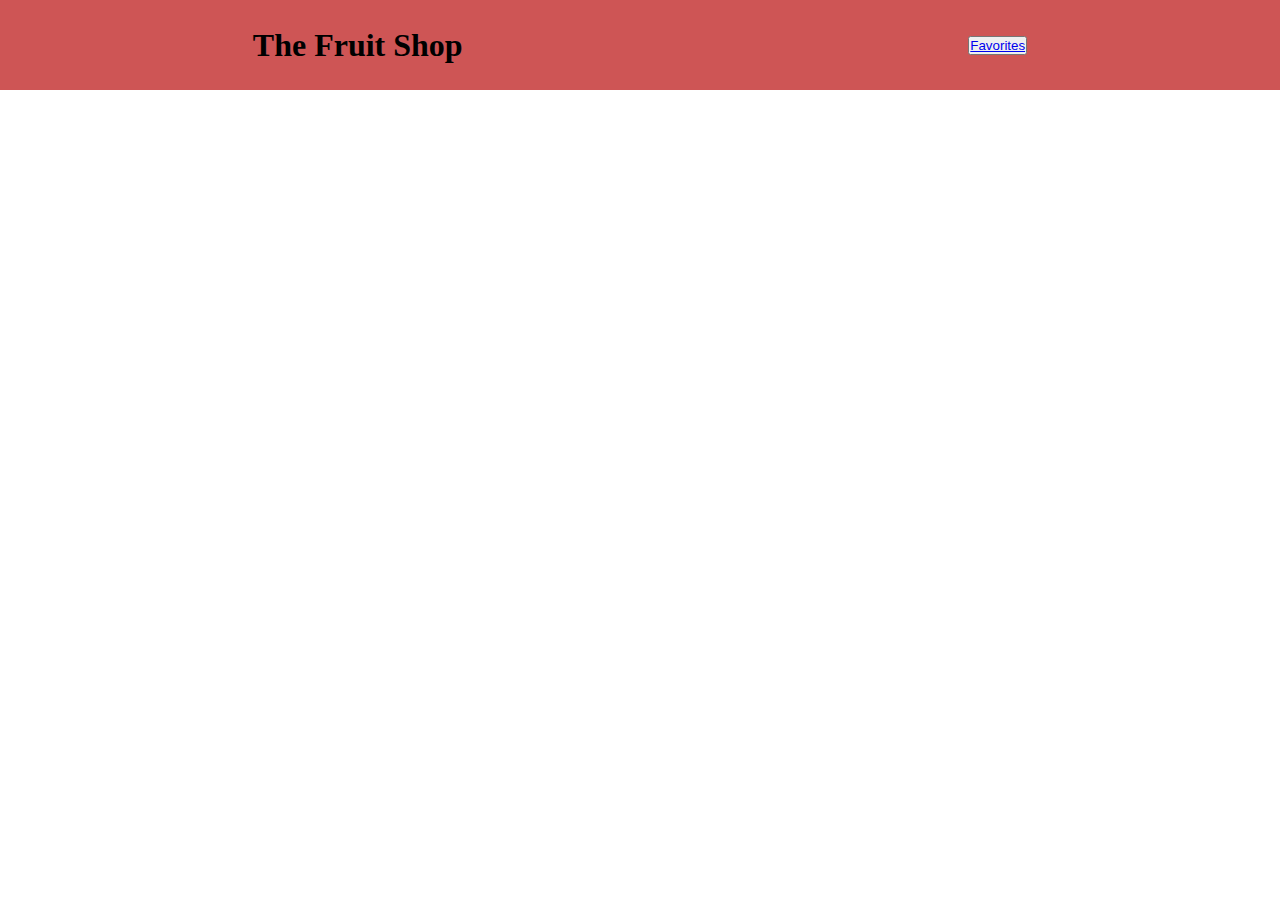
<file: fruitshop/favorites.html>
<!DOCTYPE html>
<html lang="en">
<head>
    <meta charset="UTF-8">
    <meta name="viewport" content="width=device-width, initial-scale=1.0">
    <title>Document</title>
    <link rel="stylesheet" href="css/headfoot.css">
    <script src="js/index.js" type="module"></script>
</head>
<body>
    <header class="header">
        <h1>The Fruit Shop</h1>
        <a href="shopping.html"><i class="fa-solid fa-cart-shopping"></i></a>
        <button> <a href="favorites.html">Favorites</a></button>
    </header>

    
</body>
</html>
</file>
<file: fruitshop/css/headfoot.css>
*{
    margin: 0;
    padding: 0;
    box-sizing: border-box;
}

.header{
    width: 100%;
    height: 10vh;
    background-color: #CE5555;
    display: flex;
    justify-content: space-evenly;
    align-items: center;
}

.header > i{
    font-size: 1.8rem;
}
</file>
